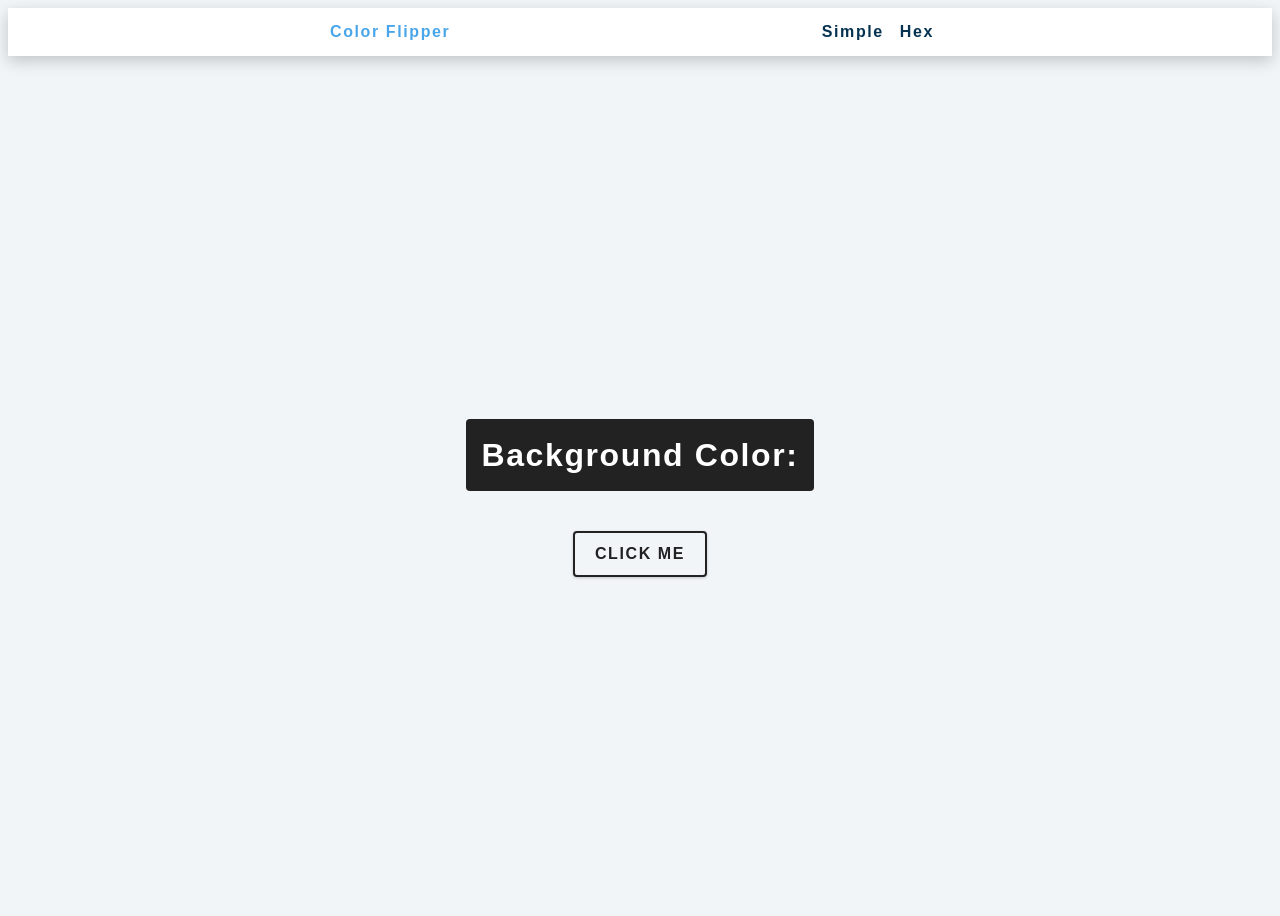
<file: Javascript basic project/demo/index.html>
<!DOCTYPE html>
<html lang="en">
<head>
    <meta charset="UTF-8">
    <meta name="viewport" content="width=device-width, initial-scale=1.0">
    <title class="title">Color Flipper || Simple</title>
    <!--style-->
    <link href="styles.css" rel="stylesheet" >
</head>
<body>
    <nav>
        <div class="nav-center">
            <h4>color flipper </h4>
                <ul class="nav-link">
                    <li>simple</li>
                    <li>hex</li>
                </ul> 
        </div>
        
    </nav>
    <main>
        <div class="container">
            <h3>Background Color:</h3>
            <button class="btn">click me</button>
        </div>
        
    </main>
</body>

</html>
</file>
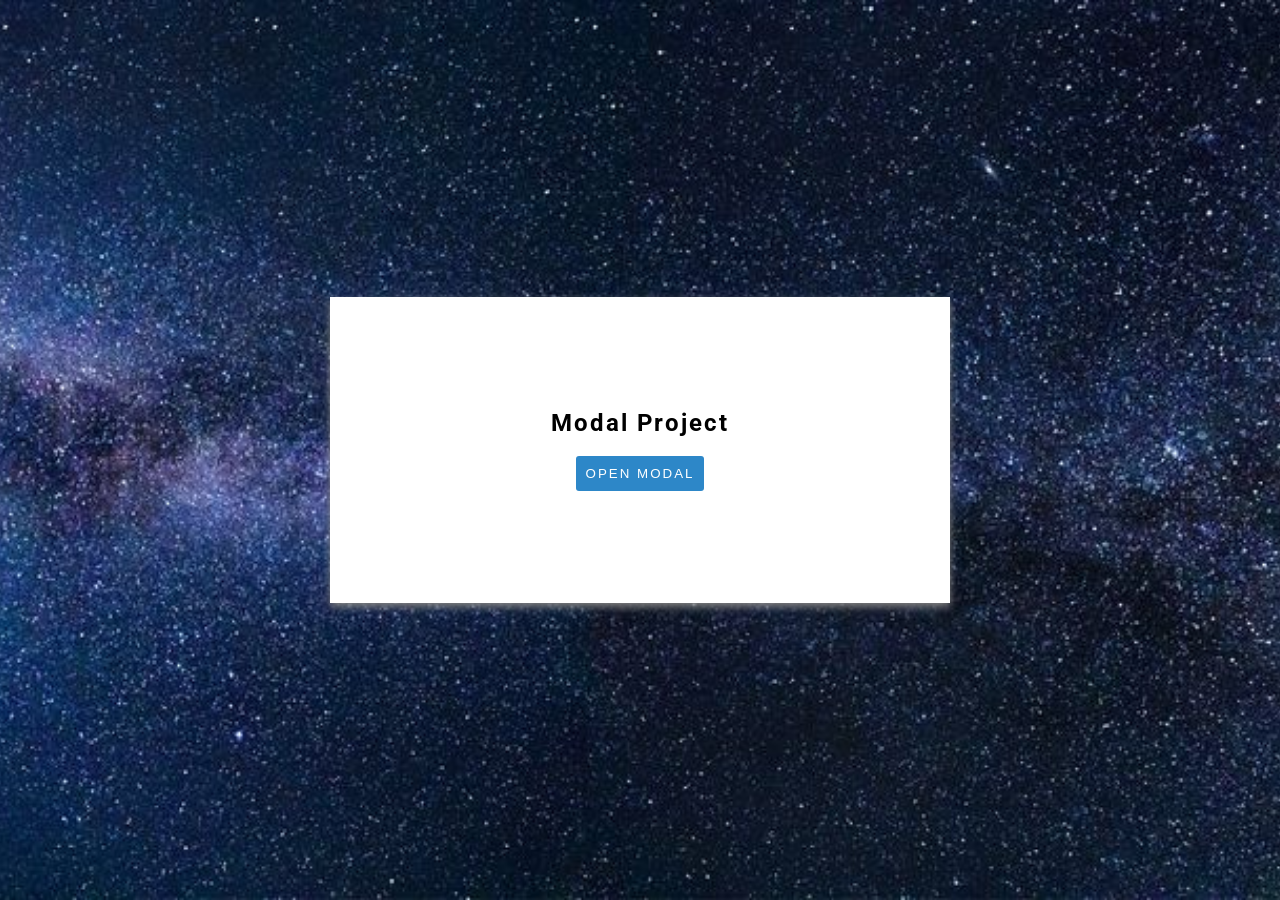
<file: Javascript basic project/Modal/index.html>
<!DOCTYPE html>
<html lang="en">
<head>
    <meta charset="UTF-8">
    <meta name="viewport" content="width=device-width, initial-scale=1.0">
    <title>Modal</title>
    <link rel="stylesheet" href="https://cdnjs.cloudflare.com/ajax/libs/font-awesome/5.14.0/css/all.min.css">
    <link rel="stylesheet" href="styles.css">
</head>
<body>
    <div class="hero">
        <div class="modal-project">
            <h2>modal project</h2>
            <button class="open-btn">open modal</button>
        </div>
    </div>
    <div class="modal-content">
        <div class="content">
            <button class="close-btn">
                <i class="fas fa-times"></i>
            </button>
            <h2>modal content</h2>
        </div>
    </div>
    <!--javascript-->
    <script src="app.js"></script>
</body>
</html>
</file>
<file: Javascript basic project/demo/styles.css>
:root {
    /* dark shades of primary color*/
  --clr-primary-1: hsl(205, 86%, 17%);
  /*font*/
  --ff-primary: "Roboto", sans-serif;
  --ff-secondary: "Open Sans", sans-serif;
    /* primary/main color */
  --clr-primary-5: hsl(205, 78%, 60%);
  --fixed-width: 620px;
  --dark-shadow: 0 5px 15px rgba(0, 0, 0, 0.2);
  --clr-white: #fff;
  --clr-grey-10: hsl(210, 36%, 96%);
  --spacing: 0.1rem;
  --clr-black: #222;
  --radius: 0.25rem;
}

body{
  font-family: var(--ff-secondary);
  background-color: var(--clr-grey-10);

}
.nav-center h4{
  font-family: var(--ff-primary);
  color:var(--clr-primary-5);
  text-transform: capitalize;
  margin: 0%;
}
h1, h2, h3, h4 {
  letter-spacing: var(--spacing);
  text-transform: capitalize;
  line-height: 1.25;
  margin-bottom: 0.75rem;
  font-family: var(--ff-primary);
}
nav {
  background: var(--clr-white);
  height: 3rem;
  display: grid;
  align-items: center;
  box-shadow: var(--dark-shadow);
}
.nav-center {
  width: 90vw;
  height: 24px;
  max-width: var(--fixed-width);
  margin: 0 auto;
  display: flex;
  align-items: center;
  justify-content: space-between;
}
.nav-link {
  display: flex;
}

ul {
  list-style-type: none;
}
li {
  text-transform: capitalize;
  font-weight: 700;
  color:var(--clr-primary-1);
  margin-right: 1rem;
  letter-spacing: var(--spacing);
}

.container h3 {
  color: #fff;
  background: var(--clr-black);
  padding: 1rem;
  font-size: 32px;
  border-radius: var(--radius);
  margin-bottom: 2.5rem;
}
.container {
  justify-items: center;
  text-align: center;
  font-family: var(--ff-secondary);
  
}
main {
  place-items: center;
  display: grid;
  min-height: calc(100vh - 3rem);
}
.btn {
  color: #222;
  text-transform: uppercase;
  font-family: var(--ff-secondary);
  font-size: 16px;
  background: var(--clr-grey-10);
  border-radius: var(--radius);
  padding: 0.75rem 1.25rem;
  letter-spacing: var(--spacing);
  border: 2px solid var(--clr-black);
  font-weight: 700;
  box-shadow: 0 1px 3px rgba(0, 0, 0, 0.2);
}
.btn:hover {
  color: var(--clr-white);
  background: var(--clr-black);
}
</file>
<file: Javascript basic project/Modal/styles.css>
@import url("https://fonts.googleapis.com/css?family=Open+Sans|Roboto:400,700&display=swap");
:root {
    /* dark shades of primary color*/
    --clr-primary-1: hsl(205, 86%, 17%);
    --clr-primary-2: hsl(205, 77%, 27%);
    --clr-primary-3: hsl(205, 72%, 37%);
    --clr-primary-4: hsl(205, 63%, 48%);
    /* primary/main color */
    --clr-primary-5: #49a6e9;
    /* --clr-primary-5: rgb(73, 166, 233); */
    /* lighter shades of primary color */
    --clr-primary-6: hsl(205, 89%, 70%);
    --clr-primary-7: hsl(205, 90%, 76%);
    --clr-primary-8: hsl(205, 86%, 81%);
    --clr-primary-9: hsl(205, 90%, 88%);
    --clr-primary-10: hsl(205, 100%, 96%);
    /* darkest grey - used for headings */
    --clr-grey-1: hsl(209, 61%, 16%);
    --clr-grey-2: hsl(211, 39%, 23%);
    --clr-grey-3: hsl(209, 34%, 30%);
    --clr-grey-4: hsl(209, 28%, 39%);
    /* grey used for paragraphs */
    --clr-grey-5: hsl(210, 22%, 49%);
    --clr-grey-6: hsl(209, 23%, 60%);
    --clr-grey-7: hsl(211, 27%, 70%);
    --clr-grey-8: hsl(210, 31%, 80%);
    --clr-grey-9: hsl(212, 33%, 89%);
    --clr-grey-10: hsl(210, 36%, 96%);
    --clr-white: #fff;
    --clr-red-dark: hsl(360, 67%, 44%);
    --clr-red-light: hsl(360, 71%, 66%);
    --clr-green-dark: hsl(125, 67%, 44%);
    --clr-green-light: hsl(125, 71%, 66%);
    --clr-black: #222;
    --ff-primary: "Roboto", sans-serif;
    --ff-secondary: "Open Sans", sans-serif;
    --transition: all 0.3s linear;
    --spacing: 0.25rem;
    --radius: 0.5rem;
    --light-shadow: 0 5px 15px rgba(0, 0, 0, 0.1);
    --dark-shadow: 0 5px 15px rgba(0, 0, 0, 0.2);
    --max-width: 1170px;
    --fixed-width: 620px;
  }
body{
    font-family: var(--ff-primary);
    margin: 0;
}
h2{
    text-transform: capitalize;
    letter-spacing: 2px;
}
.modal-content{
    position: fixed;
    top: 0;
    left: 0;
    width: 100%;
    height: 100%;
    background: rgba(73, 166, 233, 0.5);
    display: grid;
    place-items: center;
    transition: var(--transition);
    visibility: hidden;
    z-index: -10;
}
.content{
    background: white;
    text-align: center;
    width: 80vw;
    max-width: var(--fixed-width);
    box-shadow: 0px 4px 8px 0px gray;
    transition: var(--transition);
    position: relative;
}
.modal-content h2{
    
    padding: 3rem;
}
.close-btn{ 
    font-size: 20px;
    padding-top: 1rem;
    color: red;
    background: transparent;
    border-color: transparent;
    cursor: pointer;
    transition: var(--transition);
    position: absolute;
    top: 1rem;
    right: 1rem;
}
.close-btn:hover{
    /* transform: rotate(360deg); */
    font-size: 30px;
}
.modal-project{
    background: white;
    text-align: center;
    width: 80vw;
    max-width: var(--fixed-width);
    box-shadow: 0px 4px 8px 0px gray;
    padding: 4rem 0;
}

.modal-project h2{
    margin-top: 3rem;
}
.open-btn{
    background: var(--clr-primary-4);
    padding: 0.5rem;
    color: white;
    border-color: transparent;
    border-radius: 3px;
    text-transform: uppercase;
    letter-spacing: 2px;
    margin-bottom: 3rem; 
    cursor: pointer;
}
.open-btn:hover{
    background: var(--clr-primary-2) ;
}
/* event */
.hide-modal-project{
    overflow: hidden;
    height: 0;
}
.show-modal-content{
    visibility: visible;
    z-index: 10;
}
.hero {
    min-height: 100vh;
    background: url("./universe.jpg") center/cover no-repeat;
    display: grid;
    place-items: center;
  }
</file>
